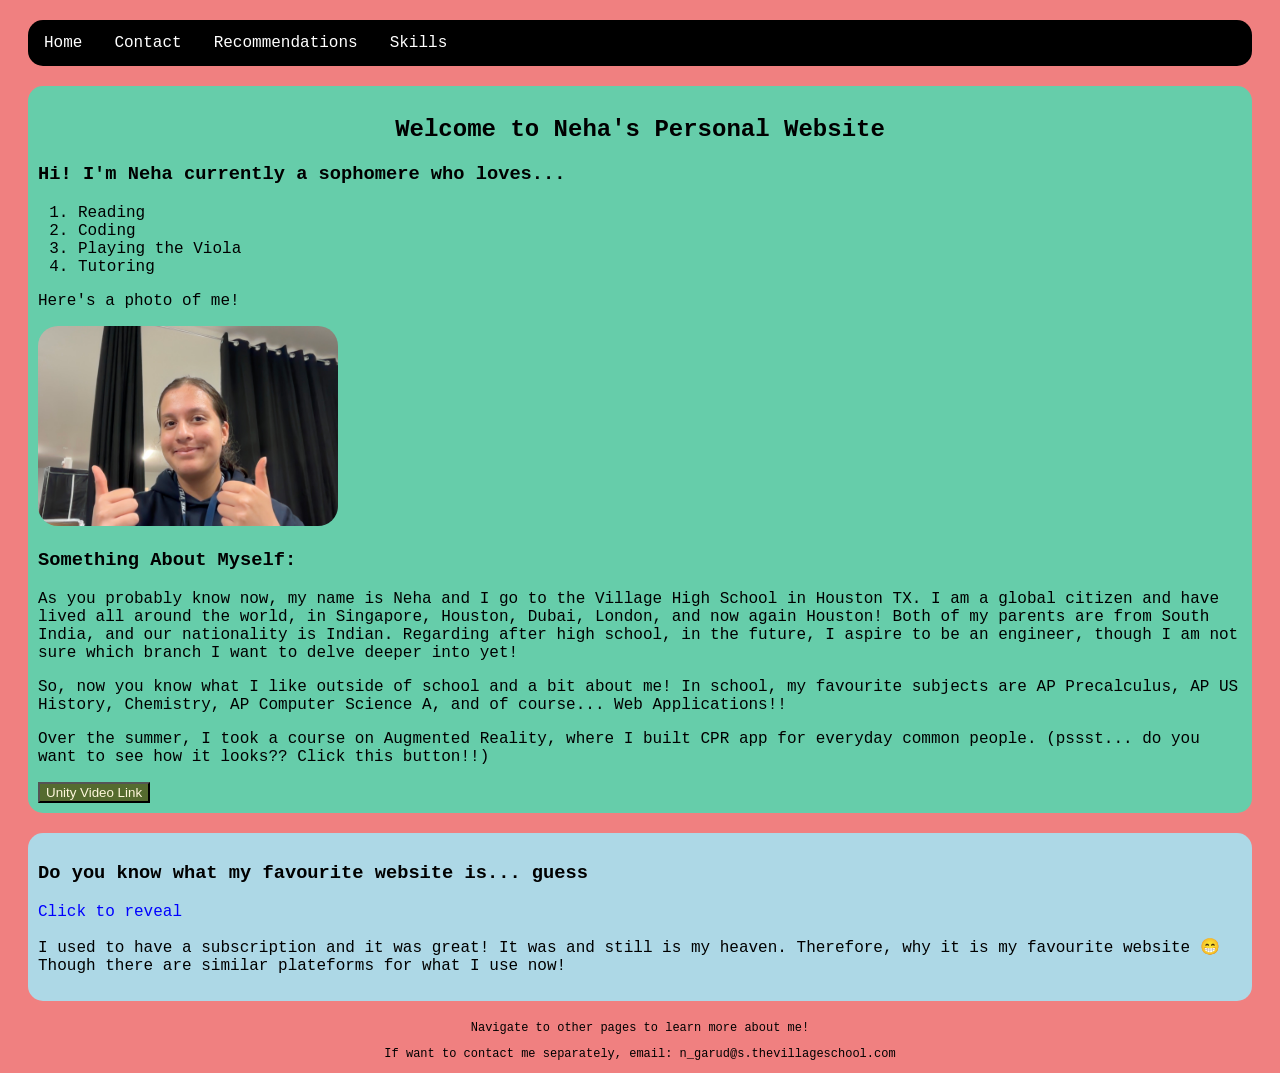
<file: index.html>
<!-- Neha Garud, Oct 3 2026 -->
<!-- This HTML file is the main home page for my website, including different elements -->
<!DOCTYPE html>

<!-- setting the language of the file/text to english -->
<html lang="en">
<!-- This is the head: which is used for the browser and search engines rather than directly shown on the web page itself -->

<head>
    <!-- ensures that the broswer correctly displays the text, emojis, fonts, etc -->
    <meta charset="UTF-8">
    <!-- allows the page to be sized for any screen size of the device -->
    <meta name="viewport" content="width=device-width, initial-scale=1.0">
    <!-- defines the name of the file -->
    <title>Document</title>
    <!-- links the CSS file into the HTML so that it can be styled -->
    <link rel="stylesheet" href="style.css">
</head>



<!-- the body class is where all of the main elements on the webpage go from -->

<body>
    <header>
        <!-- this is the navigation bar, for easily accessbile switching between different pages -->
        <nav class="navbar">
            <ul class="ule">
                <li class="lie"><a href="index.html" class="ae">Home</a></li>
                <li class="lie"><a href="contact.html" class="ae">Contact</a></li>
                <li class="lie"><a href="recommendations.html" class="ae">Recommendations</a></li>
                <li class="lie"><a href="skills.html" class="ae">Skills</a></li>
            </ul>
        </nav>
    </header>

    <main>
        <!-- this section represents the first main chunk of text on website-->
        <section class="home">
            <!-- the use of class="___" is so that it is easily abled to be styled in CSS -->
            <h1 class="welcome">Welcome to Neha's Personal Website</h1>
            <h3 class="introduction">Hi! I'm Neha currently a sophomere who loves...</h3>
            <!-- represents the ordered list of items: 1. ; 2. ; 3. ... -->
            <ol>
                <li>Reading</li>
                <li>Coding</li>
                <li>Playing the Viola</li>
                <li>Tutoring</li>
            </ol>
            <!-- a paragraph element - basically creates a small font of text -->
            <p>Here's a photo of me!</p>
            <!-- the image is created: the source tells where to find the image / the image link; the alt is for accessibility
         in case the image doesn't show, or when using Screen Readers, this will help picturize the actual image; width sets
         the width of the image-->
            <img class="me" src="myPhoto.jpg" alt="Photo of Neha" width="300">

            <h3>Something About Myself:</h3>
            <p>As you probably know now, my name is Neha and I go to the Village High School in Houston TX. I am a
                global citizen and
                have lived all around the world, in Singapore, Houston, Dubai, London, and now again Houston! Both of my
                parents are
                from South India, and our nationality is Indian. Regarding after high school, in the future, I aspire to
                be an engineer, though I am not
                sure which branch I want to delve deeper into yet!
            </p>

            <p>So, now you know what I like outside of school and a bit about me! In school, my favourite subjects are
                AP Precalculus,
                AP US History,
                Chemistry,
                AP Computer Science A,
                and of course... Web Applications!!
            </p>
            <p>Over the summer, I took a course on Augmented Reality, where I built CPR app for
                everyday common people. (pssst... do you want to see how it looks?? Click this button!!)
            </p>
            <!-- a button element allows the user to click on the element to go to an external link
         target="_blank" tells the link to be opened in a new tab -->
            <button class="unityButton"><a href="https://youtu.be/jSRjzQrxqn4" target="_blank">Unity Video
                    Link</a></button>

        </section>

        <!-- this section has no semantic meaning (meaning that it doesn't have a "proper" flow), mainly used for just styling
     purposes-->
        <div class="website">
            <h3>Do you know what my favourite website is... guess</h3>
            <a href="https://soraapp.com/welcome" target="_blank" class="soraLink">Click to reveal</a>
            <p>I used to have a subscription and it was great! It was and still is my heaven.
                Therefore, why it is my favourite website 😁 Though there are similar plateforms for what I use now!</p>
        </div>
    </main>
</body>

<!-- this represents the ending of the web page, where users can find more information about the creator, etc -->
<footer class="footer">
    <p>Navigate to other pages to learn more about me!</p>
    <p>If want to contact me separately, email: n_garud@s.thevillageschool.com</p>
</footer>

</html>
</file>
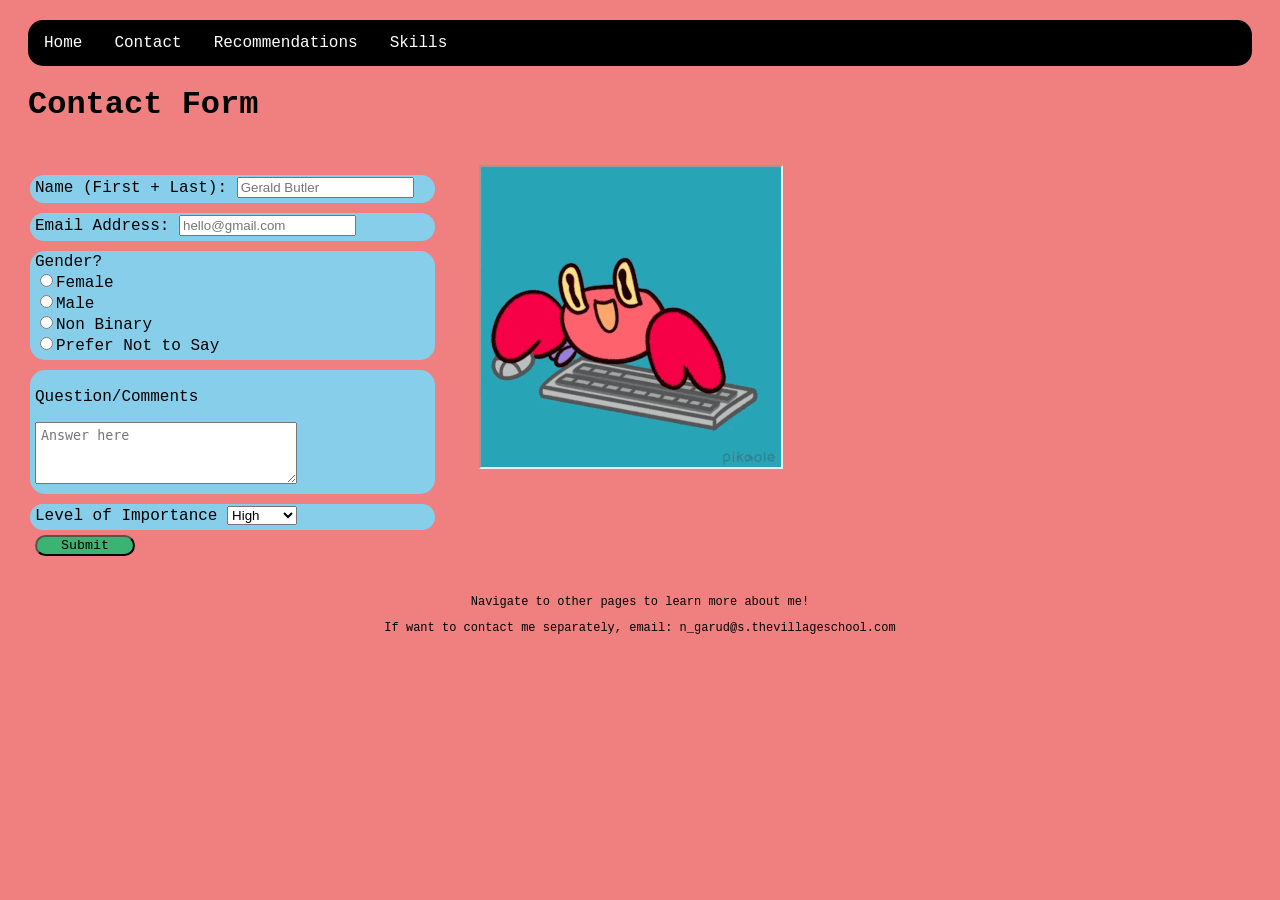
<file: contact.html>
<!-- Neha Garud, Oct 4 2026 -->
<!-- This file represents the contacts page for the user to contact us, the developpers  -->
<!DOCTYPE html>
<!-- setting the language of the file/text to english -->
<html lang="en">
<!-- This is the head: which is used for the browser and search engines rather than directly shown on the web page itself -->

<head>
    <!-- ensures that the broswer correctly displays the text, emojis, fonts, etc -->
    <meta charset="UTF-8">
    <!-- allows the page to be sized for any screen size of the device -->
    <meta name="viewport" content="width=device-width, initial-scale=1.0">
    <!-- defines the name of the file -->
    <title>Document</title>
    <!-- links the CSS file into the HTML so that it can be styled -->
    <link rel="stylesheet" href="style.css">

<body>
    <nav class="navbar">
        <!-- the class is ule and lie and ae to call the styling for the navigation bar in the style.css -->
        <ul class="ule">
            <li class="lie"><a href="index.html" class="ae">Home</a></li>
            <li class="lie"><a href="contact.html" class="ae">Contact</a></li>
            <li class="lie"><a href="recommendations.html" class="ae">Recommendations</a></li>
            <li class="lie"><a href="skills.html" class="ae">Skills</a></li>
        </ul>
    </nav>
    <h1>Contact Form</h1>
    <!-- parent container -->
    <section class="parent-section">
        <!-- child container -->
        <section class="everything-else">
            <section class="contacts">
                <label for="name">Name (First + Last): </label>
                <!-- placeholder prompts the user what they should write in the box -->
                <input required placeholder="Gerald Butler">
            </section>
            <section class="contacts">
                <label for="email">Email Address: </label>
                <!-- placeholder prompts the user what they should write in the box -->
                <input required placeholder="hello@gmail.com">
            </section>
            <form class="contacts">
                <label>Gender?</label><br>
                <!-- having the same name allows the radio buttons to work because it all belongs to one container, so only one can be selected -->
                <input type="radio" name="gender">Female<br>
                <input type="radio" name="gender">Male<br>
                <input type="radio" name="gender">Non Binary<br>
                <input type="radio" name="gender">Prefer Not to Say<br>
            </form>
            <section class="contacts">
                <p>Question/Comments</p>
                <!-- a text box with more area than an input box -->
                <!-- placeholder prompts the user what they should write in the box -->
                <textarea rows="5" class="questions" required placeholder="Answer here"></textarea>
            </section>

            <!-- child container -->
            <form class="contacts">
                <label>Level of Importance</label>
                <!-- creates the drop down menu, with all of these options -->
                <select>
                    <option>High</option>
                    <option>Medium</option>
                    <option>Low</option>
                    <option>None</option>
                </select>
            </form>

            <!-- child container -->
            <button class="submit">Submit</button>
        </section>

        <!-- child container -->
        <section class="gif">
            <!-- iframe embeddes an external image/gif/video into the website - creates an inline -->
            <iframe src="crabby.gif" alt="typing keyboard gif" width="300" height="300"></iframe>
        </section>
    </section>

</body>
<!-- this represents the ending of the web page, where users can find more information about the creator, etc -->
<footer class="footer">
    <p>Navigate to other pages to learn more about me!</p>
     <p>If want to contact me separately, email: n_garud@s.thevillageschool.com</p>
</footer>
</file>
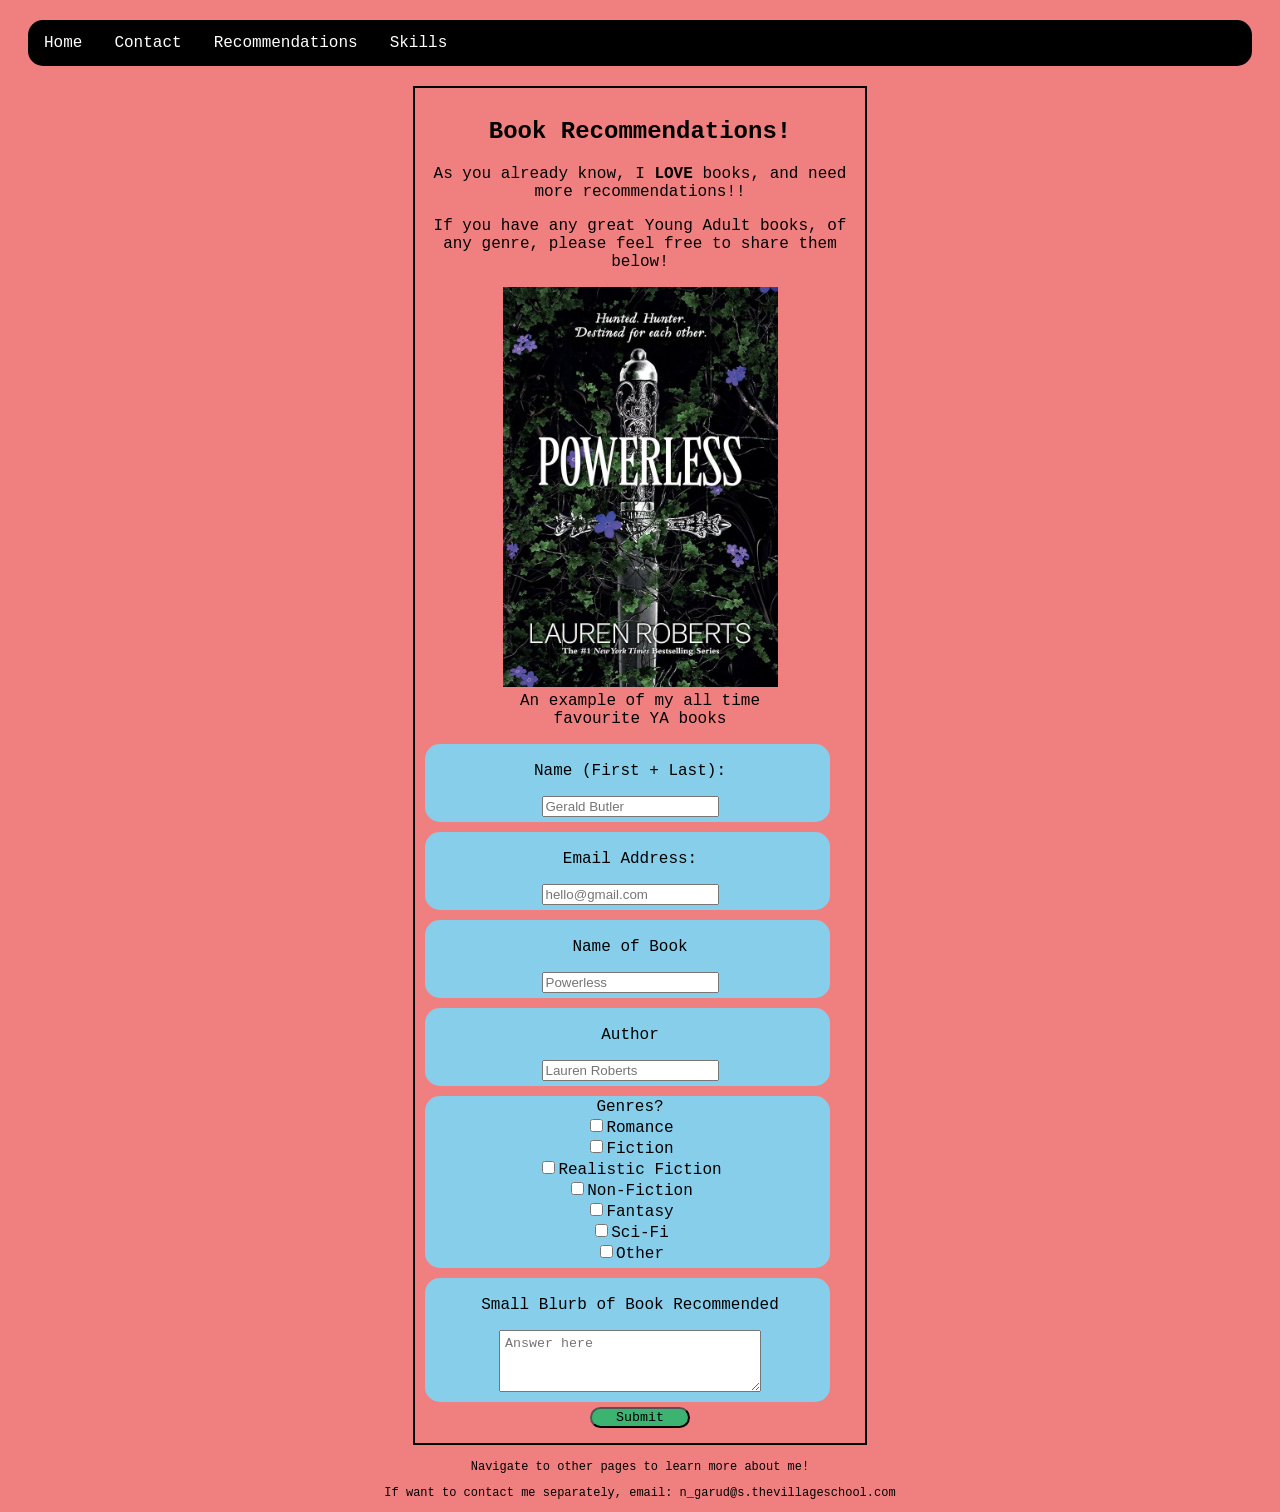
<file: recommendations.html>
<!-- Neha Garud, Oct 5 2026 -->
<!-- This file represents the book recommendations tab in the website  -->
<!DOCTYPE html>

<!-- setting the language of the file/text to english -->
<html lang="en">
<!-- This is the head: which is used for the browser and search engines rather than directly shown on the web page itself -->

<head>
    <!-- ensures that the broswer correctly displays the text, emojis, fonts, etc -->
    <meta charset="UTF-8">
    <!-- allows the page to be sized for any screen size of the device -->
    <meta name="viewport" content="width=device-width, initial-scale=1.0">
    <!-- defines the name of the file -->
    <title>Document</title>
    <!-- links the CSS file into the HTML so that it can be styled -->
    <link rel="stylesheet" href="style.css">
</head>

<!-- the body class is where all of the main elements on the webpage go from -->

<body>
    <!-- this is the navigation bar, for easily accessbile switching between different pages -->
    <nav class="navbar">
        <ul class="ule">
            <li class="lie"><a href="index.html" class="ae">Home</a></li>
            <li class="lie"><a href="contact.html" class="ae">Contact</a></li>
            <li class="lie"><a href="recommendations.html" class="ae">Recommendations</a></li>
            <li class="lie"><a href="skills.html" class="ae">Skills</a></li>
        </ul>
    </nav>

    <!-- this section is about the main title, and indroction section -->
    <section class="reco">
        <h1>Book Recommendations!</h1>
        <p>As you already know, I <b>LOVE</b> books, and need more recommendations!!</p>
        <p>If you have any great Young Adult books, of any genre, please feel free to share them below!</p>

        <!-- figcaption -> the caption for the image ; <br> makes bold text - alt for accessbility src for calling the image -->
        <figure class="power-image">
            <img src="powerless.jpg" alt="powerless-book" width="275" height="400">
            <figcaption class="power-text">An example of my all time <br>favourite YA books</figcaption>
        </figure>

        <section class="contacts">
            <p>Name (First + Last): </p>
            <!-- placeholder prompts the user what they should write in the box -->
            <input required placeholder="Gerald Butler">
        </section>

        <section class="contacts">
            <p>Email Address: </p>
            <!-- placeholder prompts the user what they should write in the box -->
            <input required placeholder="hello@gmail.com">
        </section>

        <section class="contacts">
            <p>Name of Book</p>
            <!-- placeholder prompts the user what they should write in the box -->
            <input required placeholder="Powerless">
        </section>

        <section class="contacts">
            <p>Author</p>
            <!-- placeholder prompts the user what they should write in the box -->
            <input required placeholder="Lauren Roberts">
        </section>

        <!-- makes checkboxes which allows the user to select multiple items -->
        <form class="contacts">
            <label>Genres?</label><br>
            <input type="checkbox" name="genre">Romance<br>
            <input type="checkbox" name="genre">Fiction<br>
            <input type="checkbox" name="genre">Realistic Fiction<br>
            <input type="checkbox" name="genre">Non-Fiction<br>
            <input type="checkbox" name="genre">Fantasy<br>
            <input type="checkbox" name="genre">Sci-Fi<br>
            <input type="checkbox" name="genre">Other<br>
        </form>

        <section class="contacts">
            <p>Small Blurb of Book Recommended</p>
            <!-- placeholder prompts the user what they should write in the box -->
            <textarea rows="5" class="questions" required placeholder="Answer here"></textarea>
        </section>

        <!-- creates a button which a user can click on (doesn't work right now because we haven't learned javascript yet) -->
        <button class="submit">Submit</button>
    </section>
</body>

<!-- this represents the ending of the web page, where users can find more information about the creator, etc -->
<footer class="footer">
    <p>Navigate to other pages to learn more about me!</p>
    <p>If want to contact me separately, email: n_garud@s.thevillageschool.com</p>
</footer>

</html>
</file>
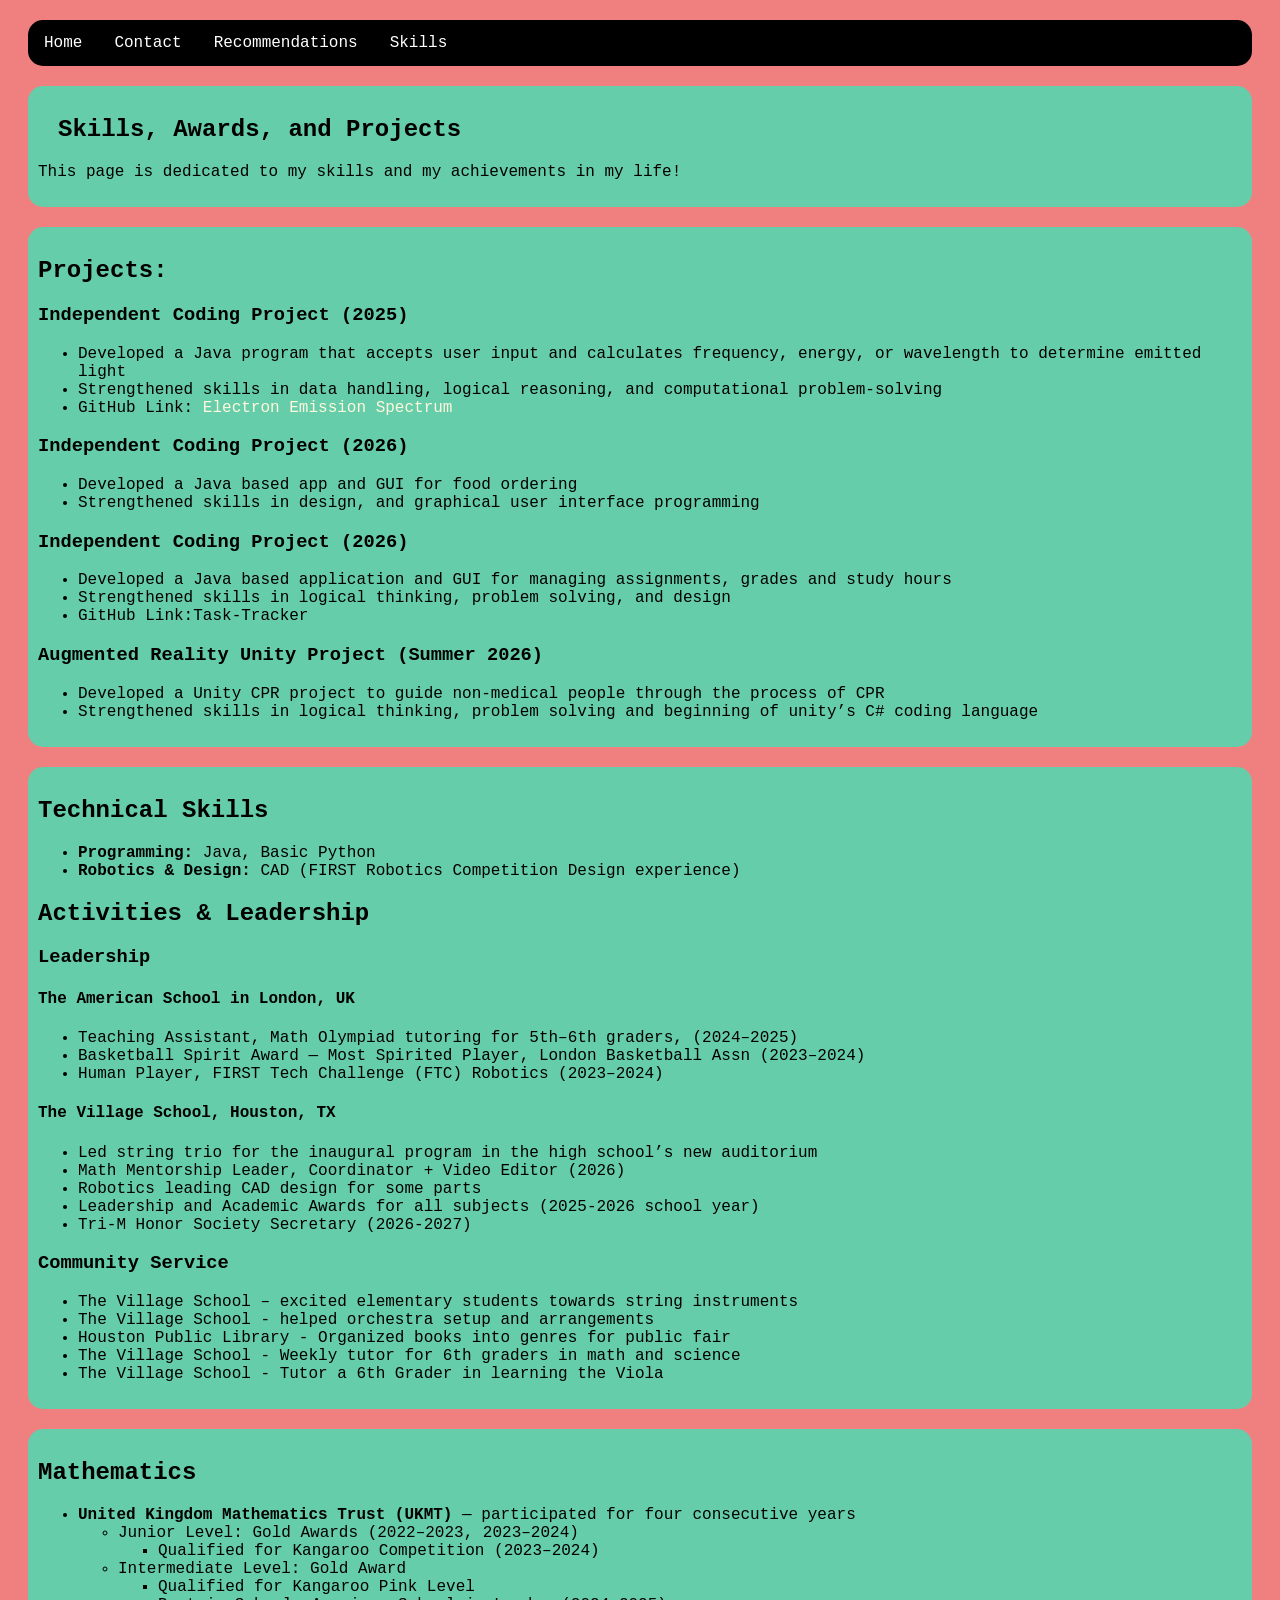
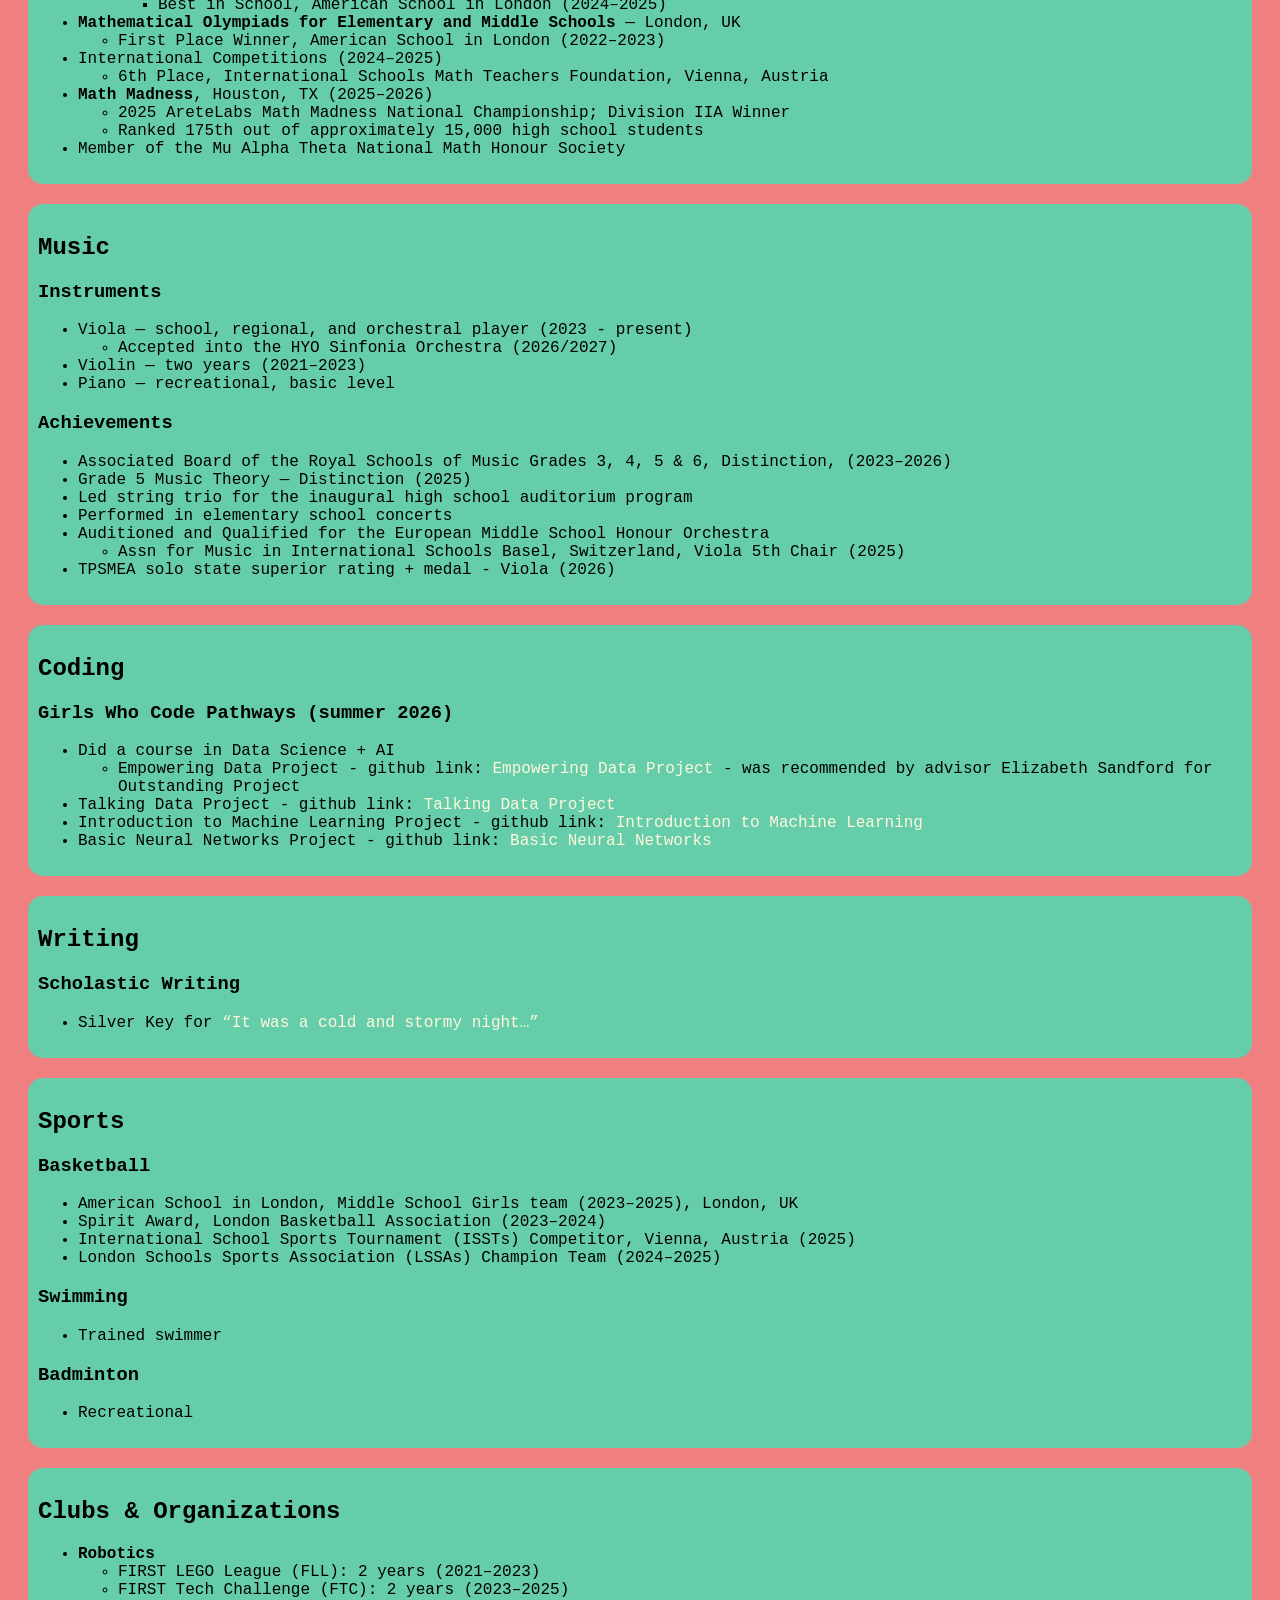
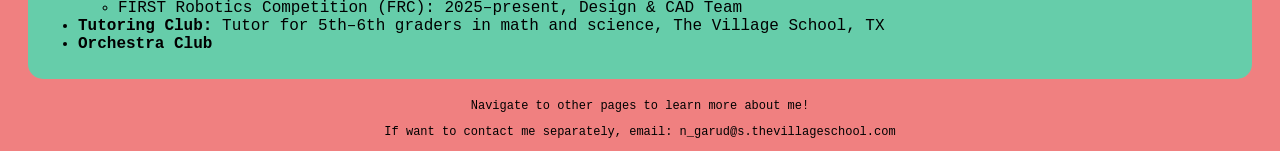
<file: skills.html>
<!-- Neha Garud, Oct 7 2026 -->
<!-- This file represents the skills I have  -->
<!DOCTYPE html>
<!-- setting the language of the file/text to english -->
<html lang="en">
<!-- This is the head: which is used for the browser and search engines rather than directly shown on the web page itself -->

<head>
    <!-- ensures that the broswer correctly displays the text, emojis, fonts, etc -->
    <meta charset="UTF-8">
    <!-- allows the page to be sized for any screen size of the device -->
    <meta name="viewport" content="width=device-width, initial-scale=1.0">
    <!-- defines the name of the file -->
    <title>Document</title>
    <!-- links the CSS file into the HTML so that it can be styled -->
    <link rel="stylesheet" href="style.css">
</head>

<!-- the body class is where all of the main elements on the webpage go from -->

<body class="skillsBody">
    <!-- this is the navigation bar, for easily accessbile switching between different pages -->
    <nav class="navbar">
        <ul class="ule">
            <li class="lie"><a href="index.html" class="ae">Home</a></li>
            <li class="lie"><a href="contact.html" class="ae">Contact</a></li>
            <li class="lie"><a href="recommendations.html" class="ae">Recommendations</a></li>
            <li class="lie"><a href="skills.html" class="ae">Skills</a></li>
        </ul>
    </nav>

    <!-- this section is about the main header and description -->
    <section class="section1">
        <h1>Skills, Awards, and Projects</h1>
        <p>This page is dedicated to my skills and my achievements in my life!
        </p>
    </section>

    <!-- section -> independent projects -->
    <section class="section2">
        <h2>Projects: </h2>
        <h3>Independent Coding Project (2025)</h3>
        <ul>
            <li>Developed a Java program that accepts user input and calculates frequency, energy, or wavelength to
                determine emitted light
            </li>
            <li>Strengthened skills in data handling, logical reasoning, and computational problem-solving
            </li>
            <li>GitHub Link: <a class="link" href="https://github.com/ne-java/Electron-Emission-Spectrum"
                    target="_blank">Electron Emission Spectrum</a></li>
        </ul>

        <h3>Independent Coding Project (2026)</h3>
        <ul>
            <li>Developed a Java based app and GUI for food ordering </li>
            <li>Strengthened skills in design, and graphical user interface programming</li>
        </ul>

        <h3>Independent Coding Project (2026)</h3>
        <ul>
            <li>Developed a Java based application and GUI for managing assignments, grades and study hours</li>
            <li>Strengthened skills in logical thinking, problem solving, and design</li>
            <li>GitHub Link:<a href="https://github.com/ne-java/Task-Tracker.git "></a>Task-Tracker</li>

        </ul>

        <h3>Augmented Reality Unity Project (Summer 2026)</h3>
        <ul>
            <li>Developed a Unity CPR project to guide non-medical people through the process of CPR</li>
            <li>Strengthened skills in logical thinking, problem solving and beginning of unity’s C# coding language
            </li>

        </ul>
    </section>

    <!-- section -> about technical skills + activities & leadership -->
    <section class="section3">
        <h2>Technical Skills</h2>
        <ul>
            <li><b>Programming:</b> Java, Basic Python</li>
            <li><b>Robotics & Design:</b> CAD (FIRST Robotics Competition Design experience)</li>
        </ul>

        <!-- the order of the headers - 1-6, 1 being the most important and the larger the number, the less important it is -->
        <h2>Activities & Leadership</h2>
        <h3>Leadership</h3>
        <h4>The American School in London, UK</h4>
        <ul>
            <li>Teaching Assistant, Math Olympiad tutoring for 5th–6th graders, (2024–2025)</li>
            <li>Basketball Spirit Award — Most Spirited Player, London Basketball Assn (2023–2024)</li>
            <li>Human Player, FIRST Tech Challenge (FTC) Robotics (2023–2024)</li>
        </ul>
        <h4>The Village School, Houston, TX</h4>
        <ul>
            <li>Led string trio for the inaugural program in the high school’s new auditorium</li>
            <li>Math Mentorship Leader, Coordinator + Video Editor (2026)</li>
            <li>Robotics leading CAD design for some parts</li>
            <li>Leadership and Academic Awards for all subjects (2025-2026 school year)</li>
            <li>Tri-M Honor Society Secretary (2026-2027)</li>
        </ul>

        <h3>Community Service</h3>
        <ul>
            <li>The Village School – excited elementary students towards string instruments </li>
            <li>The Village School - helped orchestra setup and arrangements</li>
            <li>Houston Public Library - Organized books into genres for public fair</li>
            <li>The Village School - Weekly tutor for 6th graders in math and science</li>
            <li>The Village School - Tutor a 6th Grader in learning the Viola</li>
        </ul>
    </section>

    <!-- section about math -->
    <section class="section4">
        <h2>Mathematics</h2>
        <ul>
            <li><b>United Kingdom Mathematics Trust (UKMT)</b> — participated for four consecutive years</li>
            <ul>
                <li>Junior Level: Gold Awards (2022–2023, 2023–2024)</li>
                <ul>
                    <li>Qualified for Kangaroo Competition (2023–2024)</li>
                </ul>
                <li>Intermediate Level: Gold Award</li>
                <ul>
                    <li>Qualified for Kangaroo Pink Level</li>
                    <li>Best in School, American School in London (2024–2025)</li>
                </ul>
            </ul>
            <li><b>Mathematical Olympiads for Elementary and Middle Schools</b> — London, UK</li>
            <ul>
                <li>First Place Winner, American School in London (2022–2023)</li>
            </ul>
            <li>International Competitions (2024–2025)</li>
            <ul>
                <li>6th Place, International Schools Math Teachers Foundation, Vienna, Austria </li>
            </ul>
            <li><b>Math Madness</b>, Houston, TX (2025–2026)</li>
            <ul>
                <li>2025 AreteLabs Math Madness National Championship; Division IIA Winner </li>
                <li>Ranked 175th out of approximately 15,000 high school students</li>

            </ul>
            <li>Member of the Mu Alpha Theta National Math Honour Society</li>

        </ul>
    </section>

    <section class="section5">
        <h2>Music</h2>
        <h3>Instruments</h3>
        <ul>
            <li>Viola — school, regional, and orchestral player (2023 - present)</li>
            <!-- having a <ul> inside of another <ul> allows for the bullet points to be part of the previous bullet point
            to have a subsection bullet point  -->
            <ul>
                <li>Accepted into the HYO Sinfonia Orchestra (2026/2027)</li>
            </ul>
            <li>Violin — two years (2021–2023)</li>
            <li>Piano — recreational, basic level</li>
        </ul>

        <!-- section about achievements in my life -->
        <h3>Achievements</h3>
        <ul>
            <li>Associated Board of the Royal Schools of Music Grades 3, 4, 5 & 6, Distinction, (2023–2026)</li>
            <li>Grade 5 Music Theory — Distinction (2025)</li>
            <li>Led string trio for the inaugural high school auditorium program</li>
            <li>Performed in elementary school concerts</li>
            <li>Auditioned and Qualified for the European Middle School Honour Orchestra</li>
            <ul>
                <li>Assn for Music in International Schools Basel, Switzerland, Viola 5th Chair (2025)</li>
            </ul>
            <li>TPSMEA solo state superior rating + medal - Viola (2026)</li>
        </ul>
    </section>

    <!-- section about coding -->
    <section class="section6">
        <h2>Coding</h2>
        <h3><b>Girls Who Code Pathways (summer 2026)</b></h3>
        <ul>
            <li>Did a course in Data Science + AI</li>
            <ul>
                <li>Empowering Data Project - github link: <a
                        href="https://github.com/ne-java/Empowering-Data-Girls-Who-Code.git" target="_blank">Empowering
                        Data Project</a> - was recommended by advisor Elizabeth Sandford for Outstanding Project</li>
            </ul>
            <li>Talking Data Project - github link: <a
                    href="https://github.com/ne-java/Talking-Data-Girls-Who-Code.git " target="_blank">Talking Data
                    Project</a></li>
            <li>Introduction to Machine Learning Project - github link: <a
                    href="https://github.com/ne-java/Introduction-to-Machine-Learning-Girls-Who-Code.git"
                    target="_blank">Introduction to Machine Learning</a></li>
            <li>Basic Neural Networks Project - github link: <a
                    href="https://github.com/ne-java/Basic-Neural-Networks-Girls-Who-Code.git" target="_blank">Basic
                    Neural
                    Networks</a></li>
        </ul>
    </section>

    <!-- section about writing -->
    <section class="section7">
        <h2>Writing</h2>
        <h3>Scholastic Writing</h3>
        <ul>
            <li>Silver Key for <a
                    href="https://docs.google.com/document/d/1OKaVp5Ogc4UuS2btKqWKpNZunxRwsEHUEr16AJQbOlA/edit?usp=sharing"
                    target="_blank">“It was a cold and stormy night…”</a></li>
        </ul>
    </section>

    <!-- section about sports -->
    <section class="section8">
        <h2>Sports</h2>
        <h3>Basketball</h3>
        <ul>
            <li>American School in London, Middle School Girls team (2023–2025), London, UK</li>
            <li>Spirit Award, London Basketball Association (2023–2024)</li>
            <li>International School Sports Tournament (ISSTs) Competitor, Vienna, Austria (2025)</li>
            <li>London Schools Sports Association (LSSAs) Champion Team (2024–2025)</li>
        </ul>

        <h3>Swimming</h3>
        <ul>
            <li>Trained swimmer</li>
        </ul>

        <h3>Badminton</h3>
        <ul>
            <li>Recreational</li>
        </ul>
    </section>

    <!-- section about clubs and organizations which I was a part of -->
    <section class="section9">
        <h2>Clubs & Organizations</h2>
        <ul>
            <li><b>Robotics</b></li>
            <ul>
                <li>FIRST LEGO League (FLL): 2 years (2021–2023)</li>
                <li>FIRST Tech Challenge (FTC): 2 years (2023–2025)</li>
                <li>FIRST Robotics Competition (FRC): 2025–present, Design & CAD Team</li>
            </ul>
            <li><b>Tutoring Club:</b> Tutor for 5th–6th graders in math and science, The Village School, TX</li>
            <li><b>Orchestra Club</b></li>
        </ul>
    </section>



</body>

<!-- this represents the ending of the web page, where users can find more information about the creator, etc -->
<footer class="footer">
    <p>Navigate to other pages to learn more about me!</p>
     <p>If want to contact me separately, email: n_garud@s.thevillageschool.com</p>
</footer>

</html>
</file>
<file: style.css>
/* ------------------------------------- USED FOR EVERY FILE ------------------------------------------------ */

/* Related to all files - each page has the light coral color, and has courier new as the font, with courier and monospace as backups if one fails. The text color is set to black as default. Which can be changed*/
/* (all classes) */
body {
    background-color: lightcoral;
    font-family: 'Courier New', Courier, monospace;
    color: black;
}

h1 {
    margin: 20px;
}


/* styling for the ule class (related to the ul element for the navigation bar) */
.ule {
    /* this removes all of the bullet points, so it is just text */
    list-style-type: none;
    margin: 20px;
    padding: 0;
    /* this prevents the list items from going outside of the list */
    overflow: hidden;
    background-color: black;
    border-radius: 15px;
}

.ule .lie {
    /* Makes the <li> elements float next to each other */
    /* makes the li elements go next to each other and the inline wraps around */
    /* this moves an element to the left side of its container */
    /* if it was right, or center, it would move respective to that */
    float: left;
}

.ule .lie .ae {
    /*  Allows us to specify padding, height, width, and margins to <a> --> the text of the name is fully visible (what this basically does) */
    /* the display property controls the displaying and structure of multiple different elements on the website */
    display: block;
    color: white;
    text-align: center;
    /* padding, top and bottom: 14px, and left + right: 16px */
    padding: 14px 16px;
    text-decoration: none;
}

.ule .lie .ae:hover {
    background-color: darkolivegreen;
}

/* for the class of footers (all classes) */
.footer {
    /* align the text in the center of the page */
    text-align: center;
    /* changes the font size to 12px */
    font-size: 12px;
}


/* ------------------------------------- INDEX.HTML ------------------------------------------------ */

/* this targets the direct child of the home class, and aligns the text into the center (index.html) */
.home>h1 {
    text-align: center;
}

/* for the home class section, the backround color is medium aquamairine (index.html)*/
.home {
    background: mediumaquamarine;
    /* there is space of 10px in between the elements (eg text) */
    padding: 10px;
    /* there is margins between the top, left, right, and bottom with a space of 20px */
    margin: 20px;
    /* this allows for rounded corners of the section. The higher the number, the more round it becomes*/
    border-radius: 15px;
}

/* rounds the corners of the image with the class of me (index.html)*/
.me {
    border-radius: 20px;
}

/* for the website class section, the background color is set to light blue (index.html)*/
.website {
    background-color: lightblue;
    /* there is space of 10px in between the elements (eg text) */
    padding: 10px;
    /* there is margins between the top, left, right, and bottom with a space of 20px */
    margin: 20px;
    /* this allows for rounded corners of the section. The higher the number, the more round it becomes*/
    border-radius: 15px;
}

/* styles the button color (index.html) */
.unityButton {
    background-color: darkolivegreen;
}

/* styles the link leading to the sora website to blue originally (indedx.html) */
.soraLink {
    color: blue;
}

/* when the sora link is hovered over, it changes color (index.html) */
.soraLink:hover {
    color: cornsilk;
}


/* ------------------------------------- CONTACT.HTML ------------------------------------------------ */
/* some carry over into the recommendations.html file as well because of the similar style + layout */


/* for the class that is questions section (contact.html)*/
.questions {
    /* sets the width to 100% of what the container you are in */
    width: 100%;
    /* the max-width (the greatest width of the textbox) can be 250px */
    max-width: 250px;
    /* the height of the box is 50px */
    height: 50px;
    /* there is a 5px spacing in between each element in the section */
    padding: 5px;
}

/* for the class of submit, which is related to the button, so styling the button(contact.html)  */
.submit {
    /* this rounds the corners */
    border-radius: 20px;
    /* removes all of the decorations like the underline of a link */
    text-decoration: none;
    /* sets the width to be 100px */
    width: 100px;
    /* sets the color of the button to be meidum sea green */
    background-color: mediumseagreen;
    font-family: 'Courier New', Courier, monospace;
    margin: 5px;

}

/* for the class of contacts (contact.html) */
.contacts {
    background-color: skyblue;
    /* doesn't fill up the full page of the website, stops at 400px */
    inline-size: 400px;
    /* rounds the corners */
    border-radius: 15px;
    /* padding for the top */
    padding-top: 2px;
    /* padding for the left */
    padding-left: 5px;
    /* padding for the bottom */
    padding-bottom: 5px;
    /* margins for the top */
    margin-top: 10px;
}



/* for all the a elements (all classes)*/
a {
    text-decoration: none;
    color: cornsilk;

}

/* for when the user hovers over the a elements (all classes) */
a:hover {
    /* changes the color */
    color: blue;
}

/* ------------------------------------- RECOMMENDATIONS.HTML ------------------------------------------------ */

/* styling for the reco class (recommendations.html)  */
.reco {
    width: 430px;
    /* margin: sets the top and bottom margin to 15px, and the left and right to auto */
    margin: 15px auto;
    /* creating of a border with a 2px width, which is solid and the color is black */
    border: 2px solid black;
    /* spacing between the elements */
    padding: 10px;
    text-align: center;
}


/* ------------------------------------- SKILLS.HTML ------------------------------------------------ */

/* regarding the same styling for the skills.html class to make it easier to read and be more accessible */
.section1 {
    background: mediumaquamarine;
    padding: 10px;
    margin: 20px;
    border-radius: 15px;
}


.section2 {
    background: mediumaquamarine;
    padding: 10px;
    margin: 20px;
    border-radius: 15px;
}


.section3 {
    background: mediumaquamarine;
    padding: 10px;
    margin: 20px;
    border-radius: 15px;
}


.section4 {
    background: mediumaquamarine;
    padding: 10px;
    margin: 20px;
    border-radius: 15px;
}


.section5 {
    background: mediumaquamarine;
    padding: 10px;
    margin: 20px;
    border-radius: 15px;
}


.section6 {
    background: mediumaquamarine;
    padding: 10px;
    margin: 20px;
    border-radius: 15px;
}


.section7 {
    background: mediumaquamarine;
    padding: 10px;
    margin: 20px;
    border-radius: 15px;
}


.section8 {
    background: mediumaquamarine;
    padding: 10px;
    margin: 20px;
    border-radius: 15px;
}


.section9 {
    background: mediumaquamarine;
    padding: 10px;
    margin: 20px;
    border-radius: 15px;
}


.section10 {
    background: mediumaquamarine;
    padding: 10px;
    margin: 20px;
    border-radius: 15px;
}


.parent-section {
    /* Arranges the children objects in a row -  it lines up the child elements horizontally from left to right */
    display: flex;
}

.gif {
    /* what this does basically assignes how much space an element has in the row to fill it up
    for example, here in this, it is flex: 2, meaning that between each of the 2 elements the spacings
    will be identical, allowing for an even distribution. However, I like the look of the gif on the website
    a little closer to the main elements than just stranded in the middle, hence, why I put flex: 2; instead of
    flex: 1; */
    flex: 2;
    padding: 2px;
    margin: 20px;
}

.everything-else {
    flex: 1;
    padding: 2px;
    margin: 20px;

}
</file>
